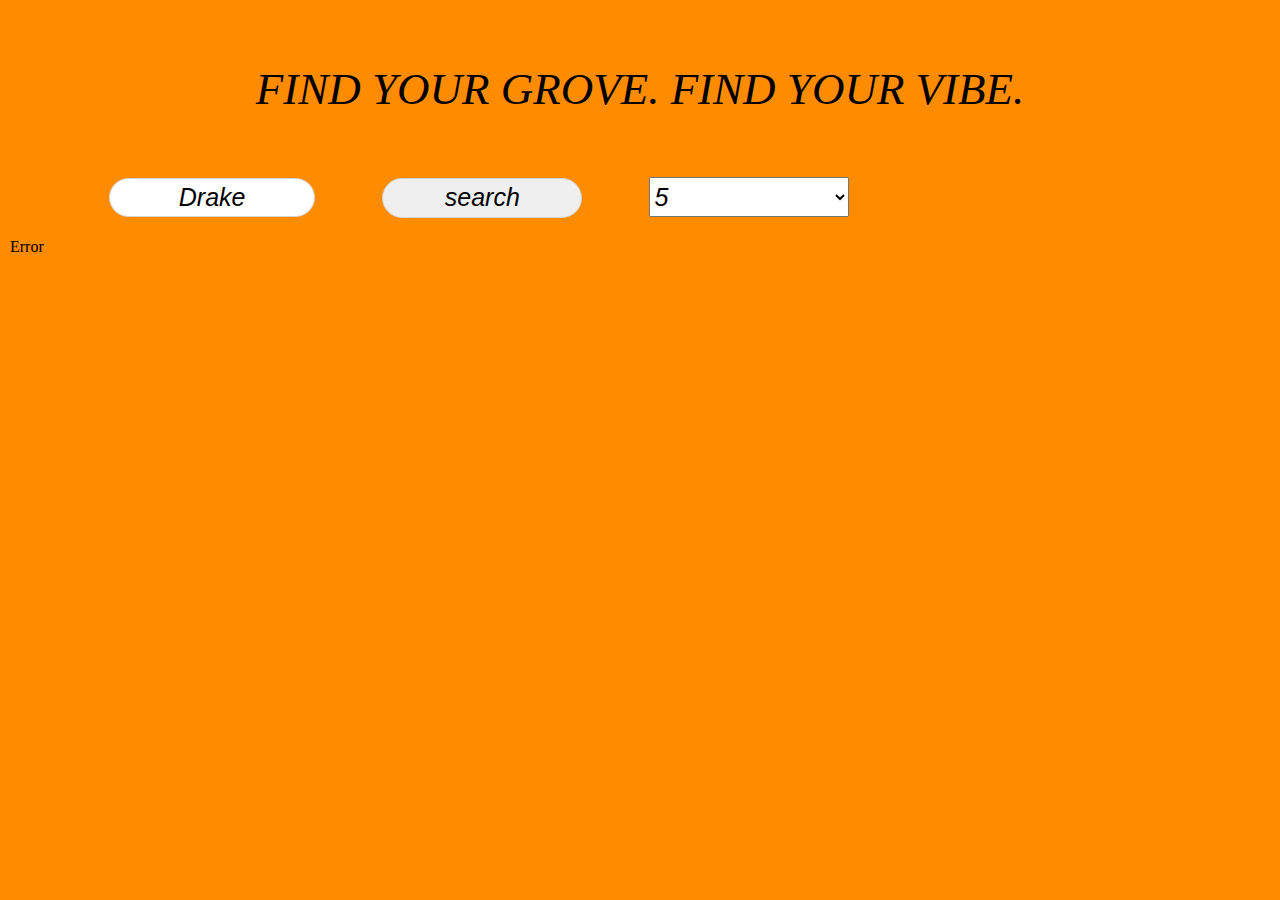
<file: index.html>
<!DOCTYPE html>
<html lang="en">
<head>
<title> FIND YOUR GROVE. FIND YOUR VIBE.</title>

   <div id="title"> FIND YOUR GROVE. FIND YOUR VIBE.</div>

    <meta charset="UTF-8">
    <link rel="stylesheet" href="style.css">

    <script src="https://ajax.googleapis.com/ajax/libs/jquery/3.3.1/jquery.min.js"></script>
    <script src="script.js"></script>

</head>
<body onload="start()">
<div id="searchboxarea">


<input type="text" style="text-align:center" value="Drake" id="enterName">
<button id="button" onclick="start()"> search </button>
<select id="numberOfResults">

    <option value="5">5</option>
    <option value="10">10</option>
    <option value="20">20</option>
    <option value="30">30</option>
    <option value="40">40</option>
    <option value="50">50</option>
</select>
</div>
<br>
<div>

</div>
<table id="songs"></table>
<br>



</body>
</html>
</file>
<file: style.css>
#songs{
    align-content: center;
}
td {
    padding-left: 20px;
    padding-right: 20px;
    padding-top: 10px;
    padding-bottom: 10px;
}
#enterName{
    border-radius: 100px;
    margin-top: 5% ;
    margin-left: 8% ;
    margin-right: 5% ;

    align-content: center;
    height:35px;
    width: 200px;
    font-size: 25px;
    font-style: italic;
    border: 1px solid lightgrey;
}

#title{
    font-style: italic;
    margin-top: 5%;
    font-size: 45px;
    text-align: center;
}
#button{
    border: 1px solid lightgrey;
    border-radius: 100px;
    margin-right: 5% ;
    height:40px;
    width: 200px;
    font-size: 25px;
    font-style: italic;
}
#infoButton{
    border: 1px solid lightgrey;
    border-radius: 100px;

}
#numberOfResults{
    margin-right: 5% ;
    align-content: center;
    height:40px;
    width: 200px;
    font-size: 25px;
    font-style: italic;
}
body{
    background-color: darkorange;
}
#searchboxarea{
    align-items: center;
    border-bottom-color: black;
}
</file>
